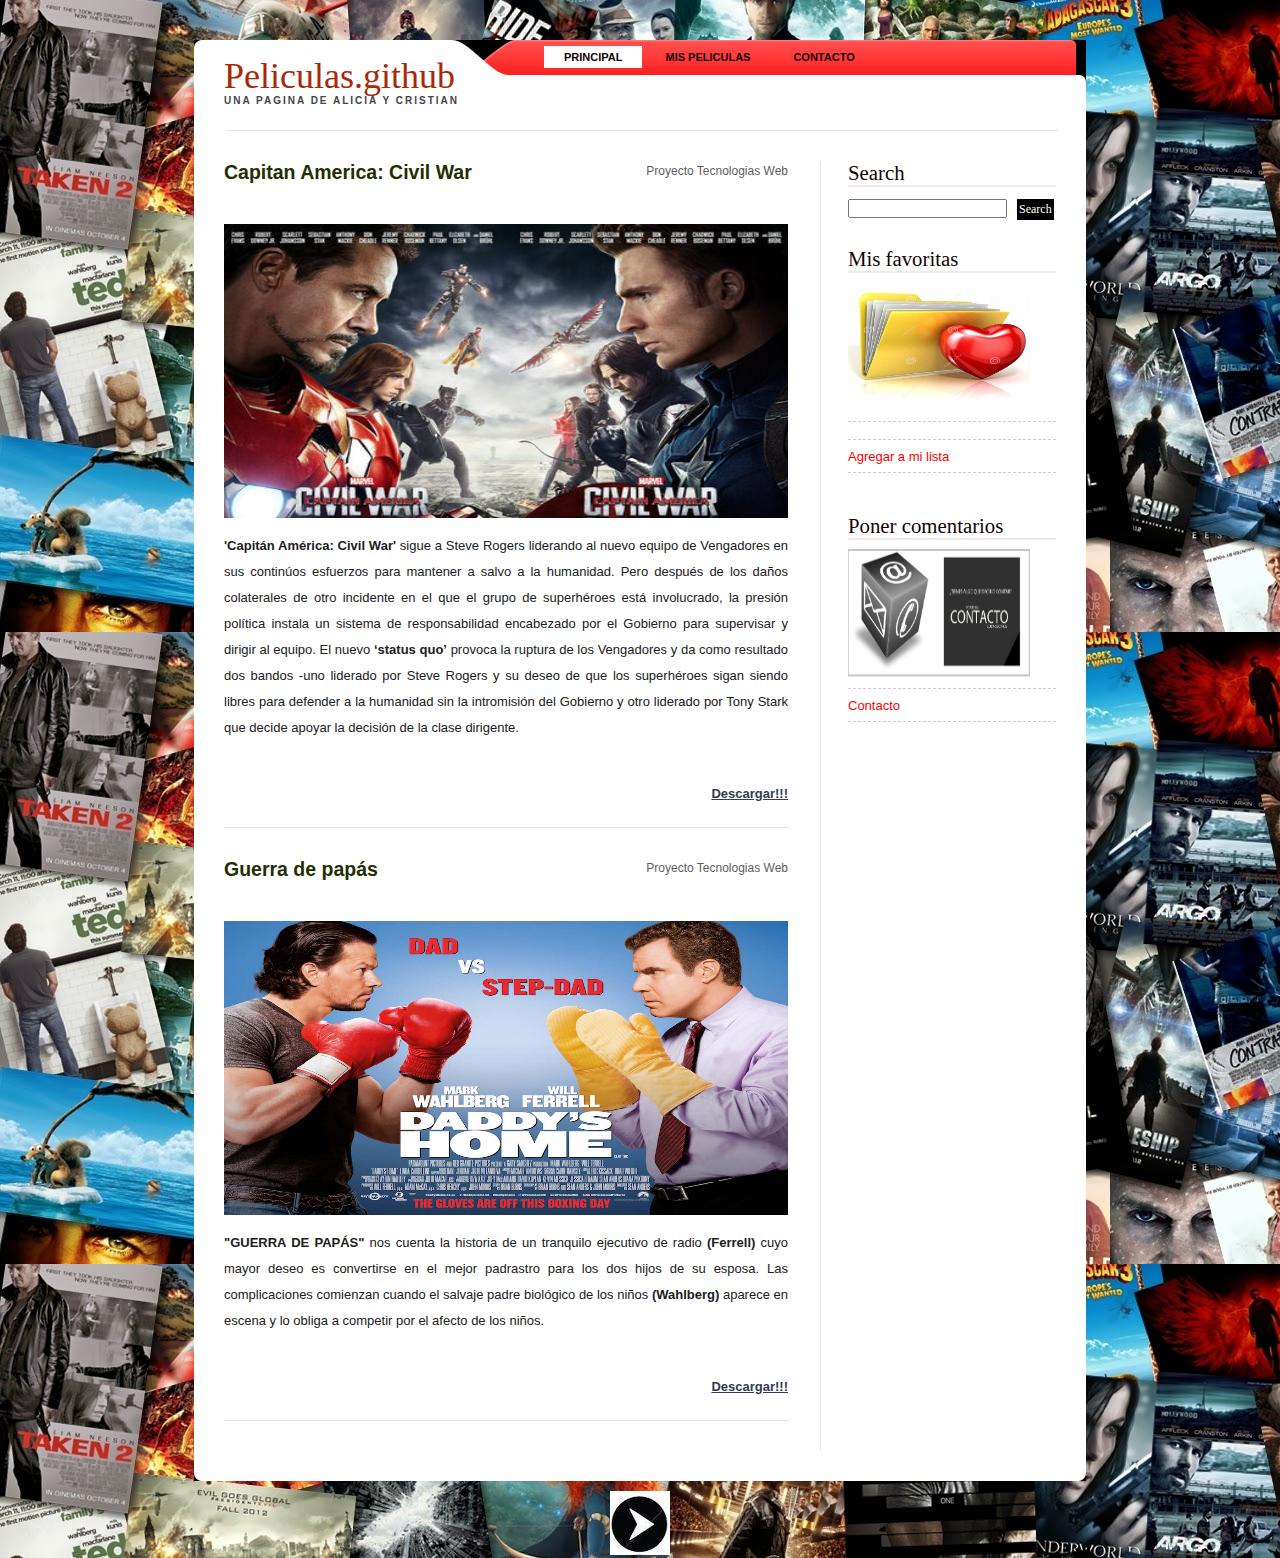
<file: index.html>
<!DOCTYPE html>
<html>
<head>
	
<link rel="stylesheet" href="/estilo.css">

</head>
<body>
<div id="wrapper">
	<div id="header">
		<div id="logo">
			<h1>Peliculas.github</h1>
			<h2><a>una pagina de Alicia y Cristian</a></h2>
		</div>
		<div id="menu">
			<ul>
				<li class="active"><a href="/index.html">Principal</a></li>
				<li><a href="http://localhost:5000/mymovies">Mis peliculas</a></li>
				<li><a href="http://localhost:5000/information">Contacto</a></li>
			</ul>
		</div>
	</div>
	<div id="page"><div class="inner_copy"></div>
		<div id="page-bgtop"> 
			<div id="content">
				<div class="post">
					<h2 class="title">Capitan America: Civil War</h2>
					<p class="byline">Proyecto Tecnologias Web</p>
					<div class="entry">
						<p><img src="/civil.jpg" alt="" width="564" height="294" /></p>
                        <p><strong>'Capitán América: Civil War'</strong> sigue a Steve Rogers liderando al nuevo equipo de Vengadores en sus continúos esfuerzos para mantener a salvo a la humanidad. Pero después de los daños colaterales de otro incidente en el que el grupo de superhéroes está involucrado, la presión política instala un sistema de responsabilidad encabezado por el Gobierno para supervisar y dirigir al equipo. El nuevo <strong>‘status quo’</strong> provoca la ruptura de los Vengadores y da como resultado dos bandos -uno liderado por Steve Rogers y su deseo de que los superhéroes sigan siendo libres para defender a la humanidad sin la intromisión del Gobierno y otro liderado por Tony Stark que decide apoyar la decisión de la clase dirigente.</p>
					</div>
					<div class="meta"><p class="links"><a href="https://mega.nz/#!MNB1mRJL!FnCyzplslv-T5u2vUUk2qpoU_vsAQpRMf0b9X3qQNEE" class="comments" target="_blank">Descargar!!!</a></p></div>
				</div>
				<div class="post">
					<h2 class="title">Guerra de papás</h2>
					<p class="byline">Proyecto Tecnologias Web</p>
					<div class="entry">
						<p><img src="/dad.jpg" alt="" width="564" height="294" /></p><p><strong>"GUERRA DE PAPÁS"</strong> nos cuenta la historia de un tranquilo ejecutivo de radio <strong>(Ferrell)</strong> cuyo mayor deseo es convertirse en el mejor padrastro para los dos hijos de su esposa. Las complicaciones comienzan cuando el salvaje padre biológico de los niños <strong>(Wahlberg)</strong> aparece en escena y lo obliga a competir por el afecto de los niños.</p>
					</div>
					<div class="meta"><p class="links"><a href="https://mega.nz/#!1EZHSDSD!mDn7WNHpCbZ0SvsccYj8JVSF0ks8rUlNVA45xtXRHA8" class="comments" target="_blank">Descargar!!!</a></p></div>
				</div>
			</div>
			<div id="sidebar">
				<ul>
					<li id="search">
						<h2>Search</h2>
						<form method="get" action="#">
							<fieldset>
								<input type="text" id="seach-text" name="s" value="" />
								<input type="submit" id="search-submit" value="Search" />
							</fieldset>
						</form>
					</li>
					<li>
						<h2>Mis favoritas</h2>
						<ul>
							<li><img src="/favo.jpg" alt="" width="182" height="128" />
							<li>
							<li><a href="http://localhost:5000/mymovies">Agregar a mi lista</a></li>
						</ul>
					</li>
					<li>
						<h2>Poner comentarios</h2>
						<ul>
							<li><img src="/editar1.jpg" alt="" width="182" height="128" />
							<li><a href="http://localhost:5000/information">Contacto</a></li>
						</ul>
					</li>
				</ul>
			</div>
			<div style="clear:both;"></div>
		</div>
	</div>
	<div id="footer">
        <div class="fclear">
        <center>
            <a href="index2.html"><img src="/despues.jpg" height="64" width="60" /></a></center>
        </div></div>
</div>
</body>
</html>
</file>
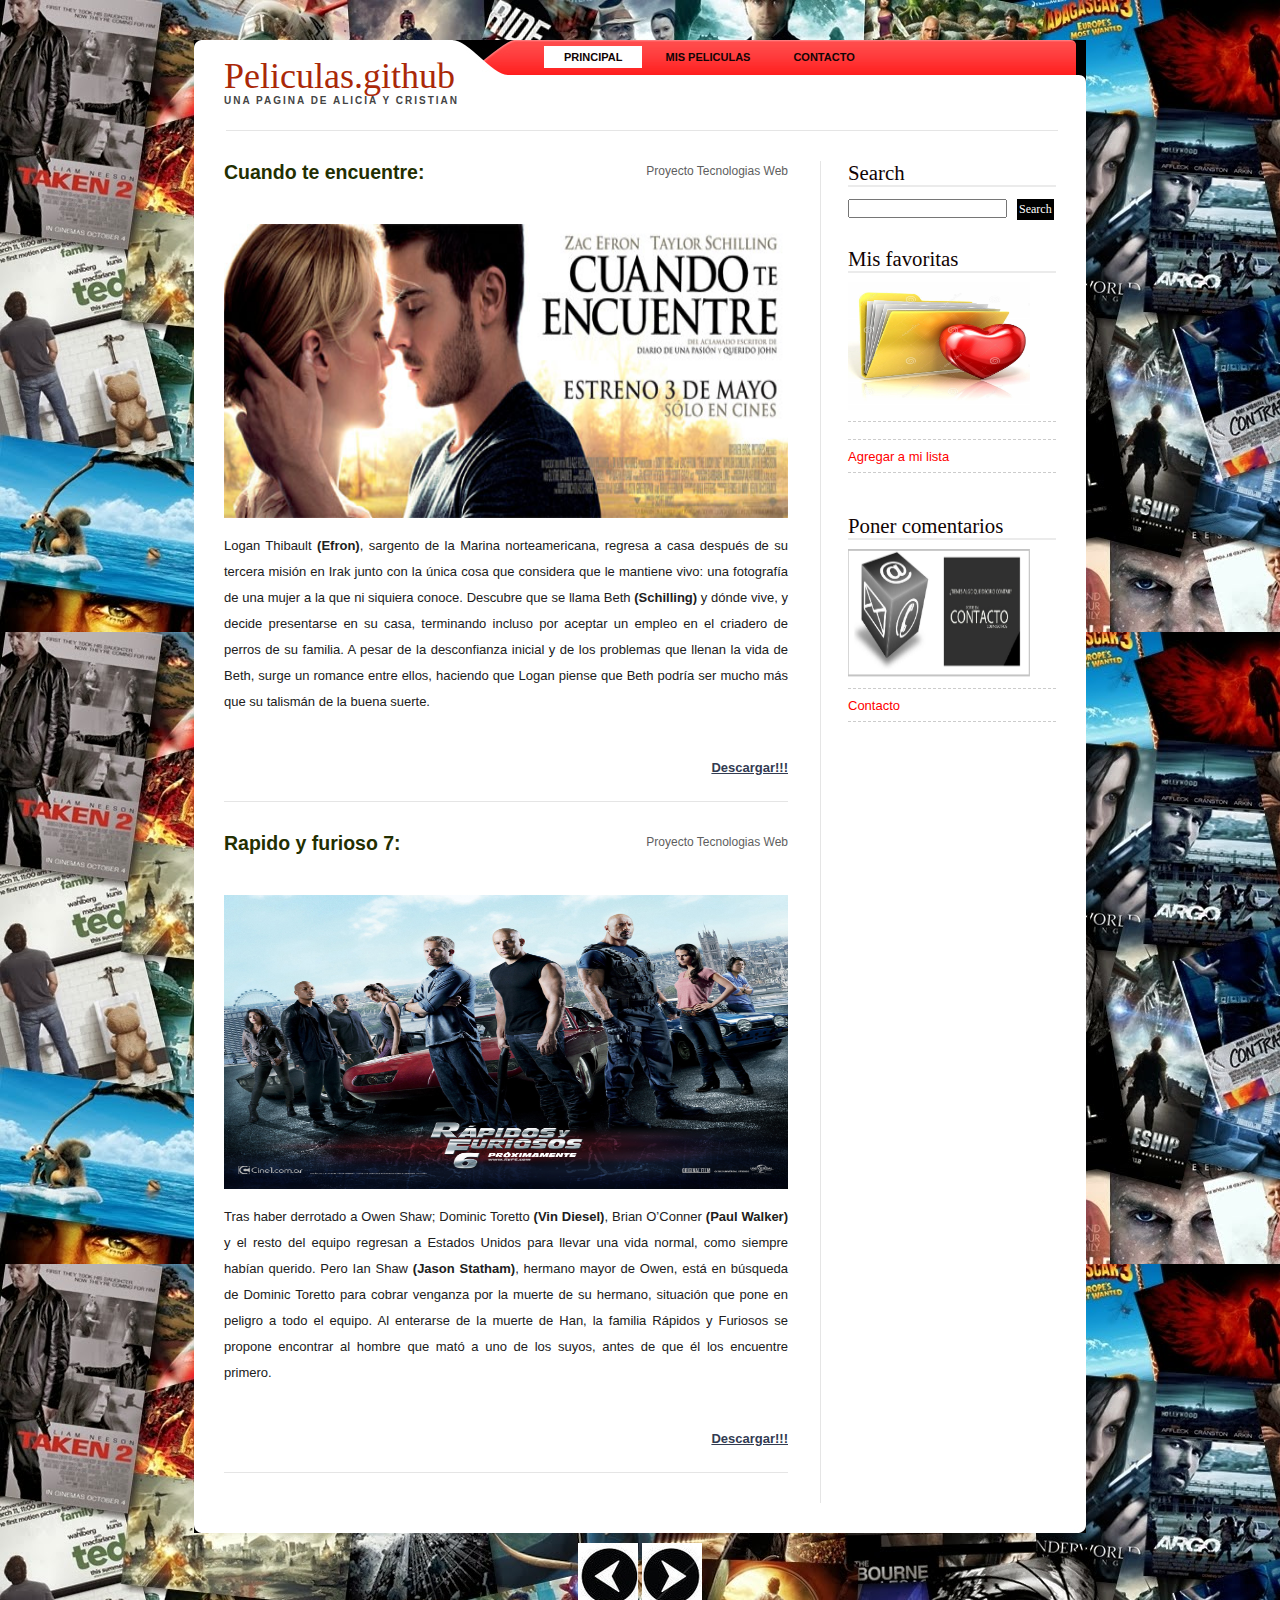
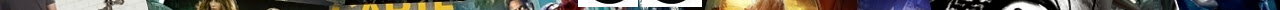
<file: index2.html>
<!DOCTYPE html>
<html>
<head>
<title>Proyecto Tecnologias Web</title>
<link rel="stylesheet" href="estilo.css">

</head>
<body>
<div id="wrapper">
	<div id="header">
		<div id="logo">
			<h1>Peliculas.github</h1>
			<h2><a>una pagina de Alicia y Cristian</a></h2>
		</div>
		<div id="menu">
			<ul>
				<li class="active"><a href="/index.html">Principal</a></li>
				<li><a href="#">Mis peliculas</a></li>
				<li><a href="#">Contacto</a></li>
			</ul>
		</div>
	</div>
	<div id="page"><div class="inner_copy"></div>
		<div id="page-bgtop">
			<div id="content">
				<div class="post">
					<h2 class="title">Cuando te encuentre:</h2>
					<p class="byline">Proyecto Tecnologias Web</p>
					<div class="entry">
						<p><img src="/cuando.jpg" alt="" width="564" height="294" /></p>
                        <p>
                        Logan Thibault <strong>(Efron)</strong>, sargento de la Marina norteamericana, regresa a casa después de su tercera misión en Irak junto con la única cosa que considera que le mantiene vivo: una fotografía de una mujer a la que ni siquiera conoce. Descubre que se llama Beth <strong>(Schilling)</strong> y dónde vive, y decide presentarse en su casa, terminando incluso por aceptar un empleo en el criadero de perros de su familia. A pesar de la desconfianza inicial y de los problemas que llenan la vida de Beth, surge un romance entre ellos, haciendo que Logan piense que Beth podría ser mucho más que su talismán de la buena suerte.
                        </p>
					</div>
					<div class="meta"><p class="links"><a href="https://mega.nz/#!MNB1mRJL!FnCyzplslv-T5u2vUUk2qpoU_vsAQpRMf0b9X3qQNEE" class="comments" target="_blank">Descargar!!!</a></p></div>
				</div>
				<div class="post">
					<h2 class="title">Rapido y furioso 7:</h2>
					<p class="byline">Proyecto Tecnologias Web</p>
					<div class="entry">
						<p><img src="/rap.jpg" alt="" width="564" height="294" /></p><p>Tras haber derrotado a Owen Shaw; Dominic Toretto <strong>(Vin Diesel)</strong>, Brian O’Conner <strong>(Paul Walker)</strong> y el resto del equipo regresan a Estados Unidos para llevar una vida normal, como siempre habían querido. Pero Ian Shaw <strong> (Jason Statham)</strong>, hermano mayor de Owen, está en búsqueda de Dominic Toretto para cobrar venganza por la muerte de su hermano, situación que pone en peligro a todo el equipo. Al enterarse de la muerte de Han, la familia Rápidos y Furiosos se propone encontrar al hombre que mató a uno de los suyos, antes de que él los encuentre primero.</p>
					</div>
					<div class="meta"><p class="links"><a href="https://mega.nz/#!1EZHSDSD!mDn7WNHpCbZ0SvsccYj8JVSF0ks8rUlNVA45xtXRHA8" class="comments" target="_blank">Descargar!!!</a></p></div>
				</div>
			</div>
			<div id="sidebar">
				<ul>
					<li id="search">
						<h2>Search</h2>
						<form method="get" action="#">
							<fieldset>
								<input type="text" id="seach-text" name="s" value="" />
								<input type="submit" id="search-submit" value="Search" />
							</fieldset>
						</form>
					</li>
					<li>
						<h2>Mis favoritas</h2>
						<ul>
							<li><img src="/favo.jpg" alt="" width="182" height="128" />
							<li>
							<li><a href="#">Agregar a mi lista</a></li>
						</ul>
					</li>
					<li>
						<h2>Poner comentarios</h2>
						<ul>
							<li><img src="/editar1.jpg" alt="" width="182" height="128" />
							<li><a href="#">Contacto</a></li>
						</ul>
					</li>
				</ul>
			</div>
			<div style="clear:both;"></div>
		</div>
	</div>
	<div id="footer">
        <div class="fclear">
            <center>
            <a href="/index.html"><img src="/antes.jpg" height="64" width="60" /></a>
            
            <a href="/index3.html"><img src="/despues.jpg" height="64" width="60" /></a></center>
        </div></div>
</div>
</body>
</html>
</file>
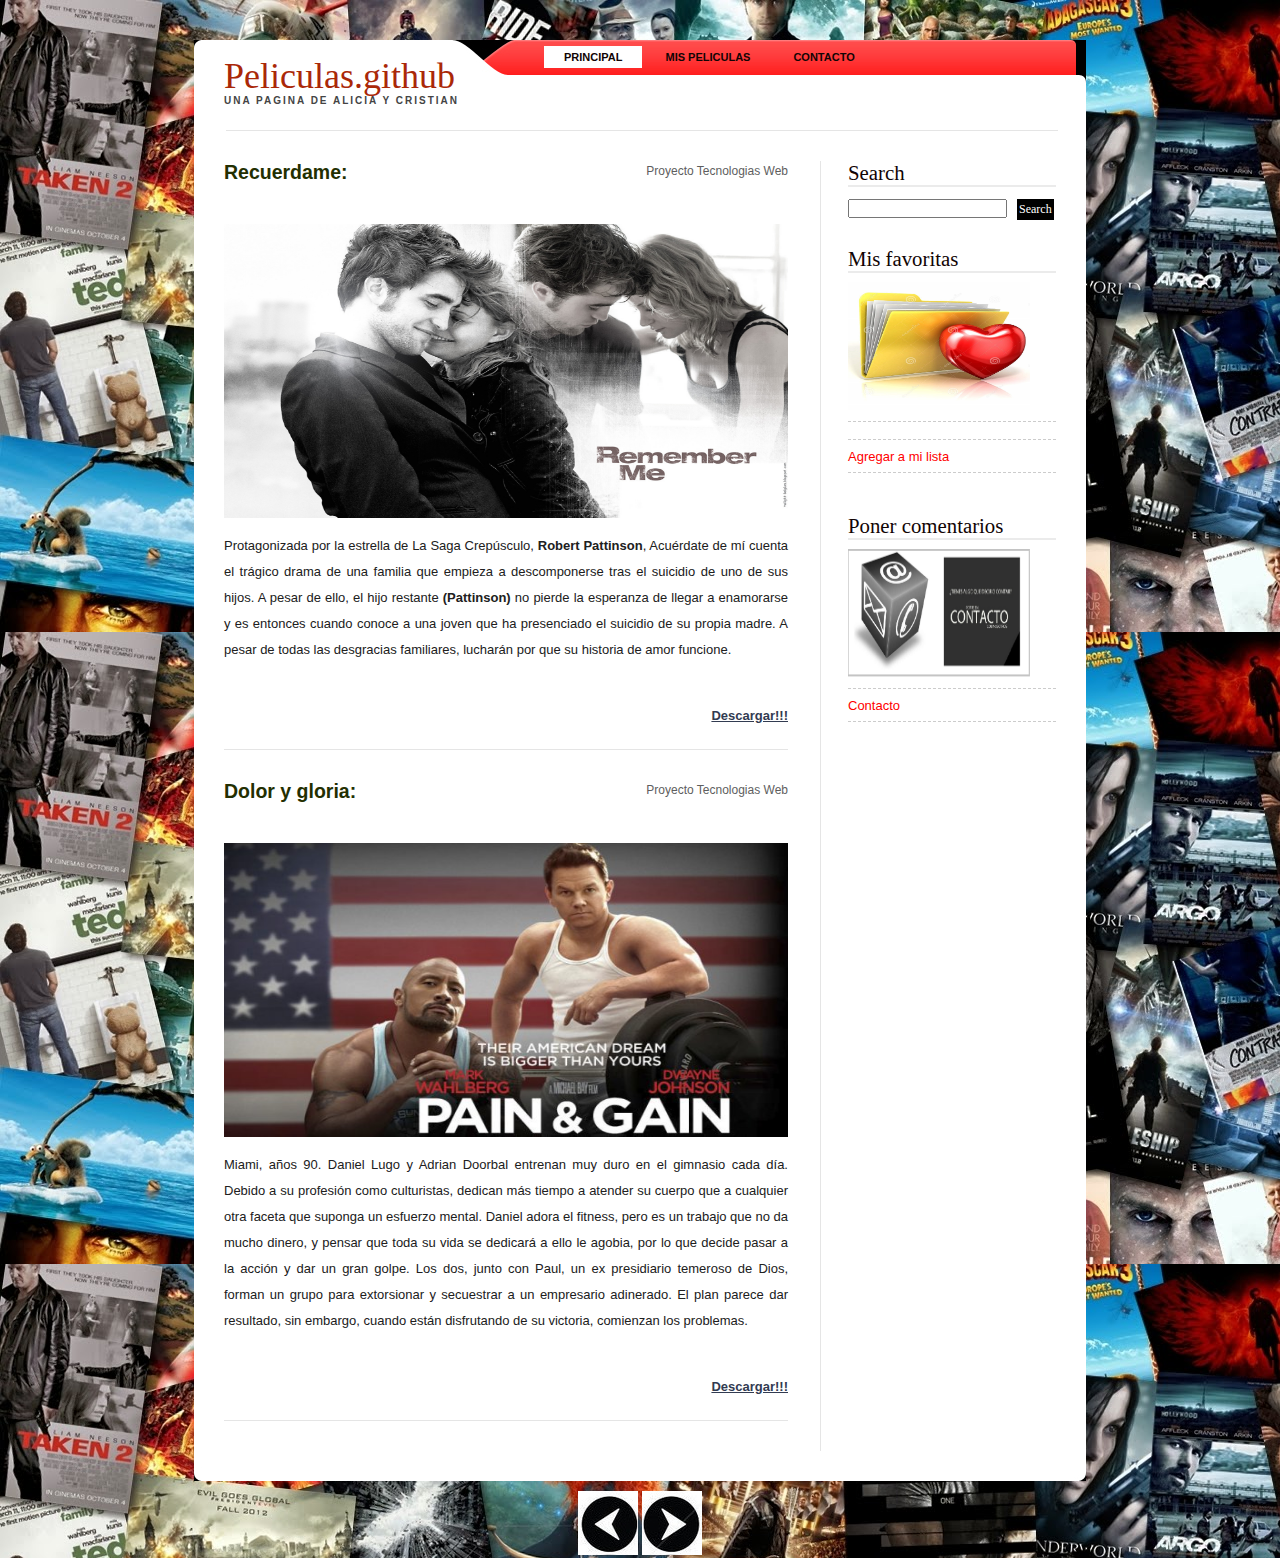
<file: index3.html>
<!DOCTYPE html>
<html>
<head>
<title>Proyecto Tecnologias Web</title>
<link rel="stylesheet" href="estilo.css">

</head>
<body>
<div id="wrapper">
	<div id="header">
		<div id="logo">
			<h1>Peliculas.github</h1>
			<h2><a>una pagina de Alicia y Cristian</a></h2>
		</div>
		<div id="menu">
			<ul>
				<li class="active"><a href="/index.html">Principal</a></li>
				<li><a href="http://localhost:5000/mymovies">Mis peliculas</a></li>
				<li><a href="http://localhost:5000/information">Contacto</a></li>
			</ul>
		</div>
	</div>
	<div id="page"><div class="inner_copy"></div>
		<div id="page-bgtop">
			<div id="content">
				<div class="post">
					<h2 class="title">Recuerdame:</h2>
					<p class="byline">Proyecto Tecnologias Web</p>
					<div class="entry">
						<p><img src="/remember.jpg" alt="" width="564" height="294" /></p>
                        <p>Protagonizada por la estrella de La Saga Crepúsculo, <strong>Robert Pattinson</strong>, Acuérdate de mí cuenta el trágico drama de una familia que empieza a descomponerse tras el suicidio de uno de sus hijos. A pesar de ello, el hijo restante<strong> (Pattinson)</strong> no pierde la esperanza de llegar a enamorarse y es entonces cuando conoce a una joven que ha presenciado el suicidio de su propia madre. A pesar de todas las desgracias familiares, lucharán por que su historia de amor funcione.</p>
					</div>
					<div class="meta"><p class="links"><a href="https://mega.nz/#!MNB1mRJL!FnCyzplslv-T5u2vUUk2qpoU_vsAQpRMf0b9X3qQNEE" class="comments" target="_blank">Descargar!!!</a></p></div>
				</div>
				<div class="post">
					<h2 class="title">Dolor y gloria:</h2>
					<p class="byline">Proyecto Tecnologias Web</p>
					<div class="entry">
						<p><img src="/pain.jpg" alt="" width="564" height="294" /></p><p>
                        Miami, años 90. Daniel Lugo y Adrian Doorbal entrenan muy duro en el gimnasio cada día. Debido a su profesión como culturistas, dedican más tiempo a atender su cuerpo que a cualquier otra faceta que suponga un esfuerzo mental. Daniel adora el fitness, pero es un trabajo que no da mucho dinero, y pensar que toda su vida se dedicará a ello le agobia, por lo que decide pasar a la acción y dar un gran golpe. Los dos, junto con Paul, un ex presidiario temeroso de Dios, forman un grupo para extorsionar y secuestrar a un empresario adinerado. El plan parece dar resultado, sin embargo, cuando están disfrutando de su victoria, comienzan los problemas.
                        </p>
					</div>
					<div class="meta"><p class="links"><a href="https://mega.nz/#!1EZHSDSD!mDn7WNHpCbZ0SvsccYj8JVSF0ks8rUlNVA45xtXRHA8" class="comments" target="_blank">Descargar!!!</a></p></div>
				</div>
			</div>
			<div id="sidebar">
				<ul>
					<li id="search">
						<h2>Search</h2>
						<form method="get" action="#">
							<fieldset>
								<input type="text" id="seach-text" name="s" value="" />
								<input type="submit" id="search-submit" value="Search" />
							</fieldset>
						</form>
					</li>
					<li>
						<h2>Mis favoritas</h2>
						<ul>
							<li><img src="/favo.jpg" alt="" width="182" height="128" />
							<li>
							<li><a href="http://localhost:5000/mymovies">Agregar a mi lista</a></li>
						</ul>
					</li>
					<li>
						<h2>Poner comentarios</h2>
						<ul>
							<li><img src="/editar1.jpg" alt="" width="182" height="128" />
							<li><a href="http://localhost:5000/information">Contacto</a></li>
						</ul>
					</li>
				</ul>
			</div>
			<div style="clear:both;"></div>
		</div>
	</div>
	<div id="footer">
        <div class="fclear">
            <center>
            <a href="/index2.html"><img src="/antes.jpg" height="64" width="60" /></a>
            <a href="/index4.html"><img src="/despues.jpg" height="64" width="60" /></a></center>
        </div></div>
</div>
</body>
</html>
</file>
<file: estilo.css>
.fleft {
  float:left
}

.fright {
  float:right
}

.fcenter {
  float:none;
  text-align:center
}

.fclear {
  clear:both
}

.inner_copy {
  border:0;
  color:#f00;
  float:left;
  width:50% !important;
  margin:-100% 0 0 0;
  overflow:hidden;
  line-height:0;
  padding:0;
  font-size:11px
}

body {
  margin-top:40px;
  background-image: url("/back.jpg");
  text-align:justify;
  font-family:Arial,Helvetica,sans-serif;
  font-size:13px;
  color:#202020
}

* {
  margin:0;
  padding:0
}

h1, h2, h3 {
  color:#AA2808
}

h1 {}

h2 {}

h3 {}

p, blockquote, ul, ol {
  margin-bottom:20px;
  line-height:2em
}

p {}

blockquote {}

ul, ol, li {
  margin:0;
  padding:0;
  list-style:none
}

a {
  text-decoration:underline;
  color:#323B51
}

a:hover {
  text-decoration:none;
  color:#f00
}

/* Wrapper */
#wrapper {}

/* Header */
#header {
  width:892px;
  height:91px;
  margin:0 auto
}

/* Logo */
#logo {
  float:left;
  width:270px;
  height:76px;
  margin:0;
  padding:15px 0 0 30px;
  background:url(/img01.jpg) no-repeat left top
}

#logo h1 {
  margin:0;
  padding:0;
  font:normal 36px Georgia, "Times New Roman",Times,serif
}

#logo h2 {
  margin:-2px 0 0 0;
  padding:0;
  text-transform:uppercase;
  letter-spacing:2px;
  font-size:10px;
  font-weight:bold;
  color:#444
}

#logo a {
  text-decoration:none;
  color:#444
}

/* Menu */
#menu {
  float:right;
  width:592px;
  height:91px;
  background:url(/img02.jpg) no-repeat left top
}

#menu ul {
  margin:0;
  padding:6px 0 0 20px;
  list-style:none;
  line-height:normal;
  margin-left:30px
}

#menu li {
  display:inline;
  text-align:center
}

#menu a {
  display:block;
  float:left;
  margin-right:3px;
  padding:5px 20px 5px 20px;
  text-decoration:none;
  text-align:center;
  text-transform:uppercase;
  font-size:11px;
  font-weight:bold;
  color:#110404
}

#menu a:hover, #menu .active a {
  background:#fff;
  color:#110404
}

/* Search */
#search {
  height:45px;
  padding:0 0 40px 0
}

#search form {
  margin:0;
  padding:12px 0 0 0
}

#search fieldset {
  margin:0;
  padding:0;
  border:none
}

#search input {
  float:left;
  font:12px Georgia, "Times New Roman",Times,serif
}

#search-text {
  width:120px;
  height:18px;
  padding:3px 0 0 5px;
  border:1px solid #000;
  color:#000
}

#search-submit {
  height:21px;
  margin-left:10px;
  padding:0 2px;
  border:none;
  background:#000;
  color:#fff
}

/* Page */
#page {
  width:892px;
  margin:0 auto;
  background:url(/img03.jpg) repeat-y left top
}

#page-bgtop {
  background:url(/img05.jpg) no-repeat left top;
  padding:0 30px
}

/* Content */
#content {
  float:left;
  width:564px;
  padding-top:30px
}

.post {
  margin:0 0 30px 0
}

.post .title {
  margin:0;
  padding:0 0 5px 0;
  color:#232F01
}

.post .title a {
  padding:4px 35px 4px 15px;
  background:#f00;
  text-decoration:none;
  font-weight:normal;
  color:#fff
}

.post .entry {}

.post img {
  float:left;
  padding:15px 0
}

.post .meta {
  text-align:right;
  padding-top:20px;
  border-bottom:1px solid #E5E5E5;
  font-weight:bold;
  color:#202020}

.post .byline {
  float:right;
  margin-top:-30px;
  font-size:12px;
  color:#5E5E5E
}

/* Sidebar */
#sidebar {
  float:right;
  width:208px;
  padding-top:30px
}

#sidebar ul {
  margin:0;
  padding:0;
  list-style:none;
  line-height:normal}

#sidebar li {
  margin-bottom:1px
}

#sidebar li ul {
  margin:0;
  padding:0 0 40px 0
}

#sidebar li li {
  margin:0;
  padding:9px 0;
  border:none;
  background:url(/img07.jpg) repeat-x left bottom
}

#sidebar h2 {
  margin:0;
  padding:0;
  border-bottom:2px solid #EBEBEB;
  font-family:"Times New Roman",Times,serif;
  font-size:160%;
  font-weight:normal;
  color:#110404
}

#sidebar h3 {
  font-size:77%;
  color:#110404}

#sidebar p {
  margin:0;
  line-height:normal;
  color:#D4C792
}

#sidebar a {
  border:none;
  text-decoration:none;
  color:#f00}

#sidebar a:hover {
  text-decoration:underline
}

/* Submenu */
#submenu {}

/* News */
#news {}

#news a {
  font-size:85%
}


/* Footer */
#footer {
  width:892px;
  height:50px;
  margin:0 auto;
  padding:40px 0 0 0;
  background:url(/img04.jpg) no-repeat left top;
  color:#fff
}

#footer p {
  margin:0;
  text-align:center;
  font-size:77%}

#footer a {
  text-decoration:underline;
  color:#fff
}

#footer a:hover {
  text-decoration:none
}
</file>
